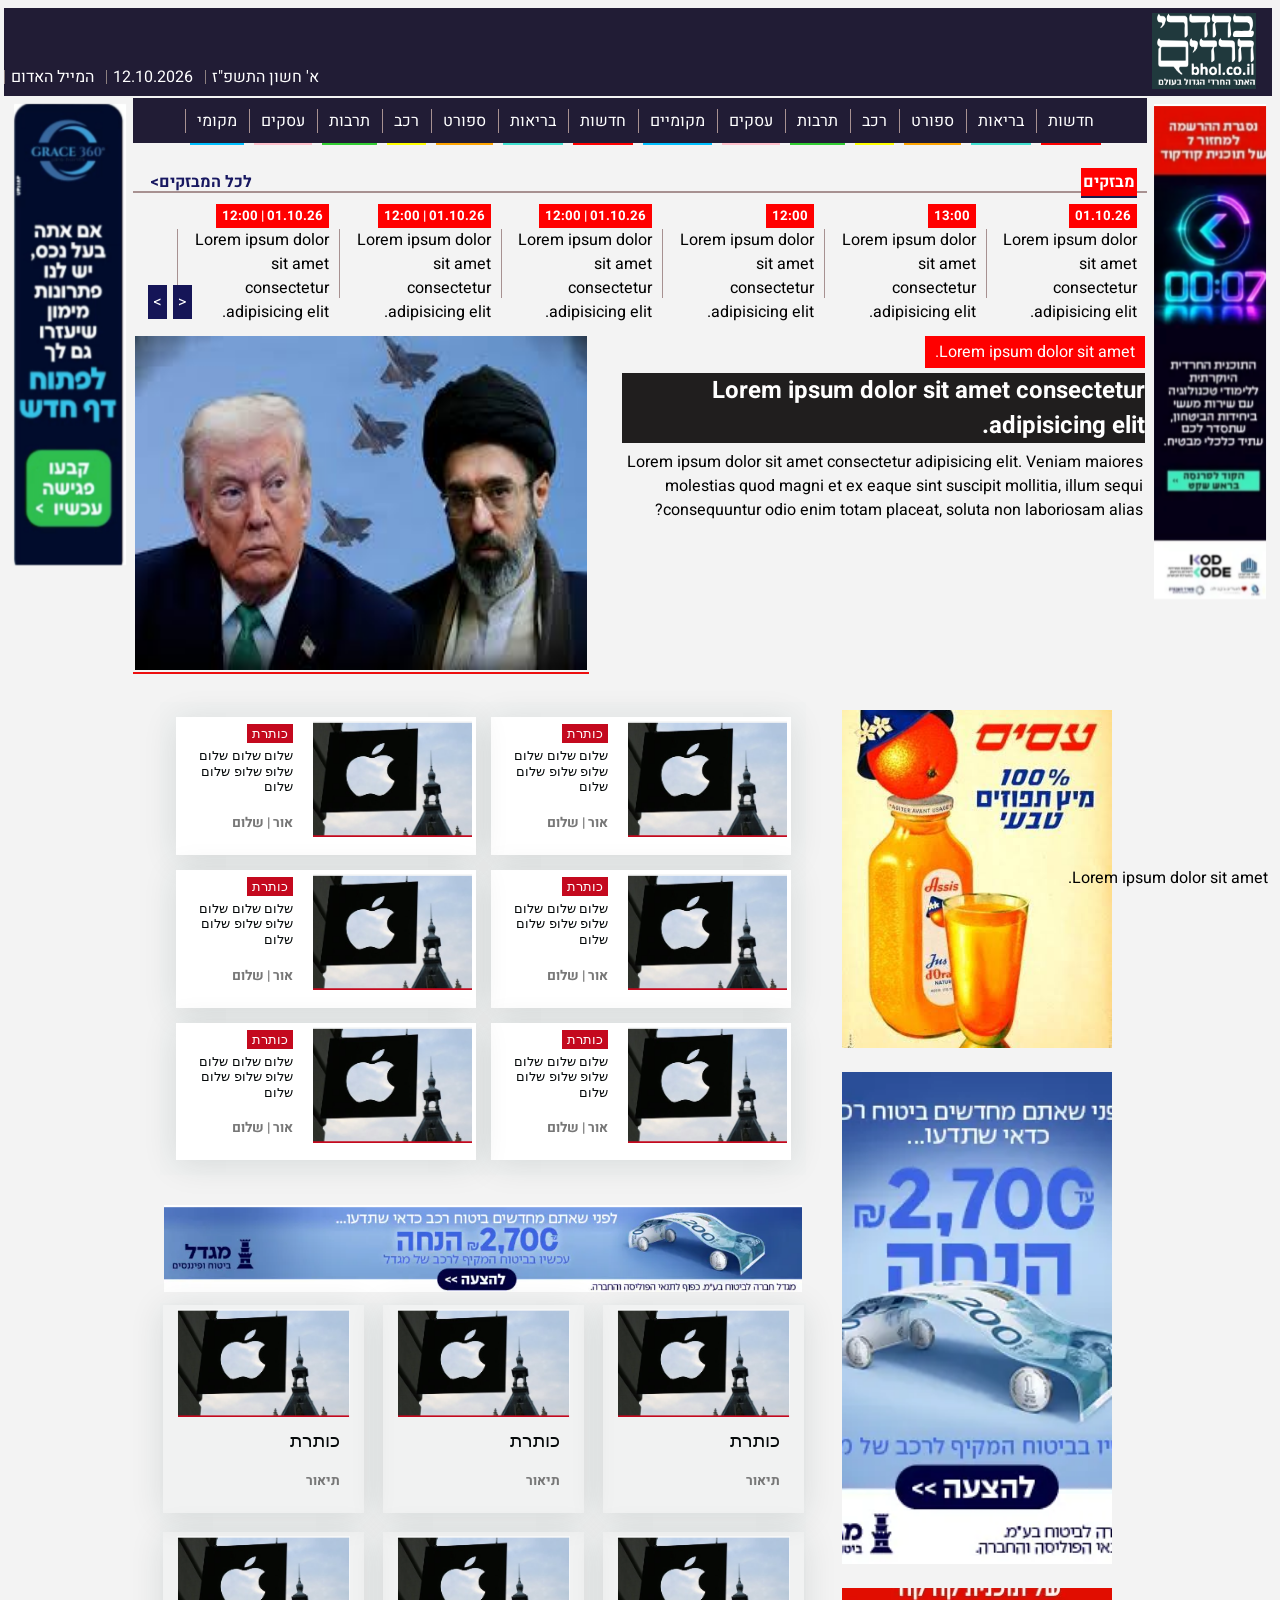
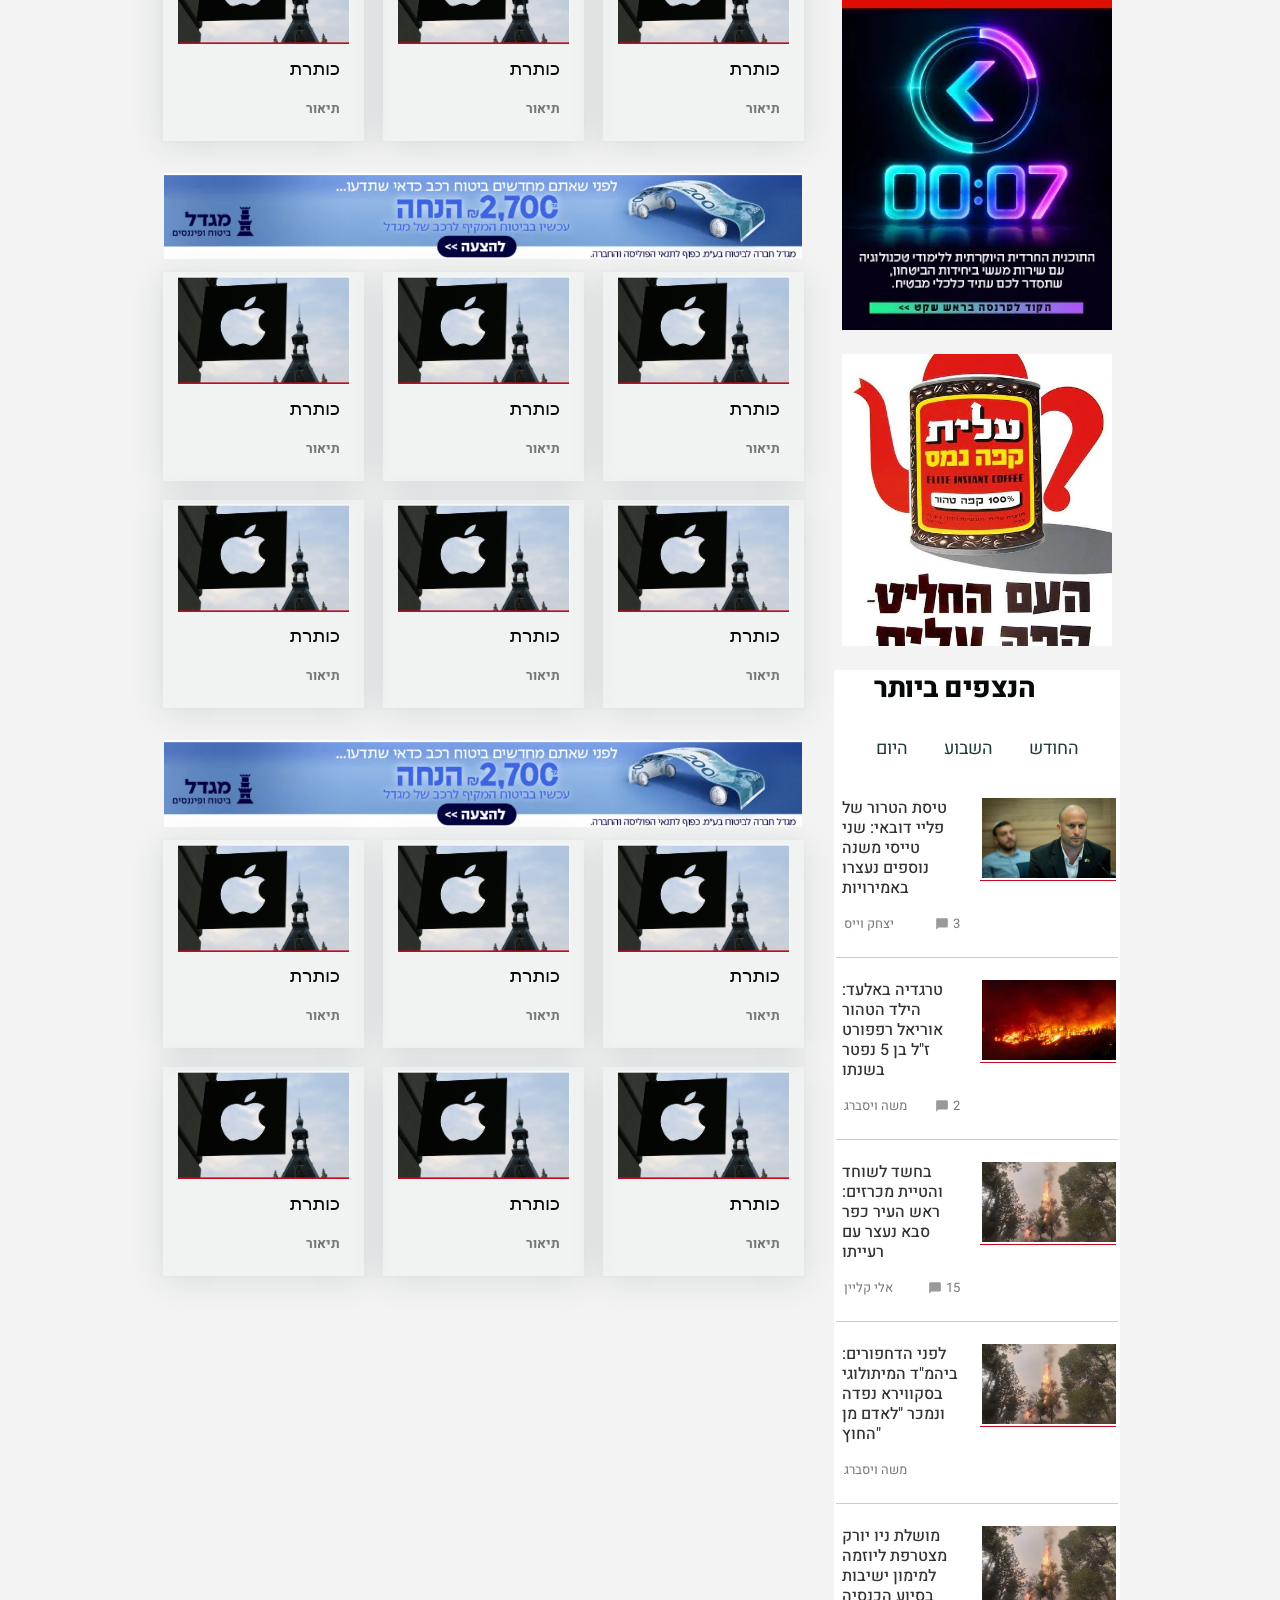
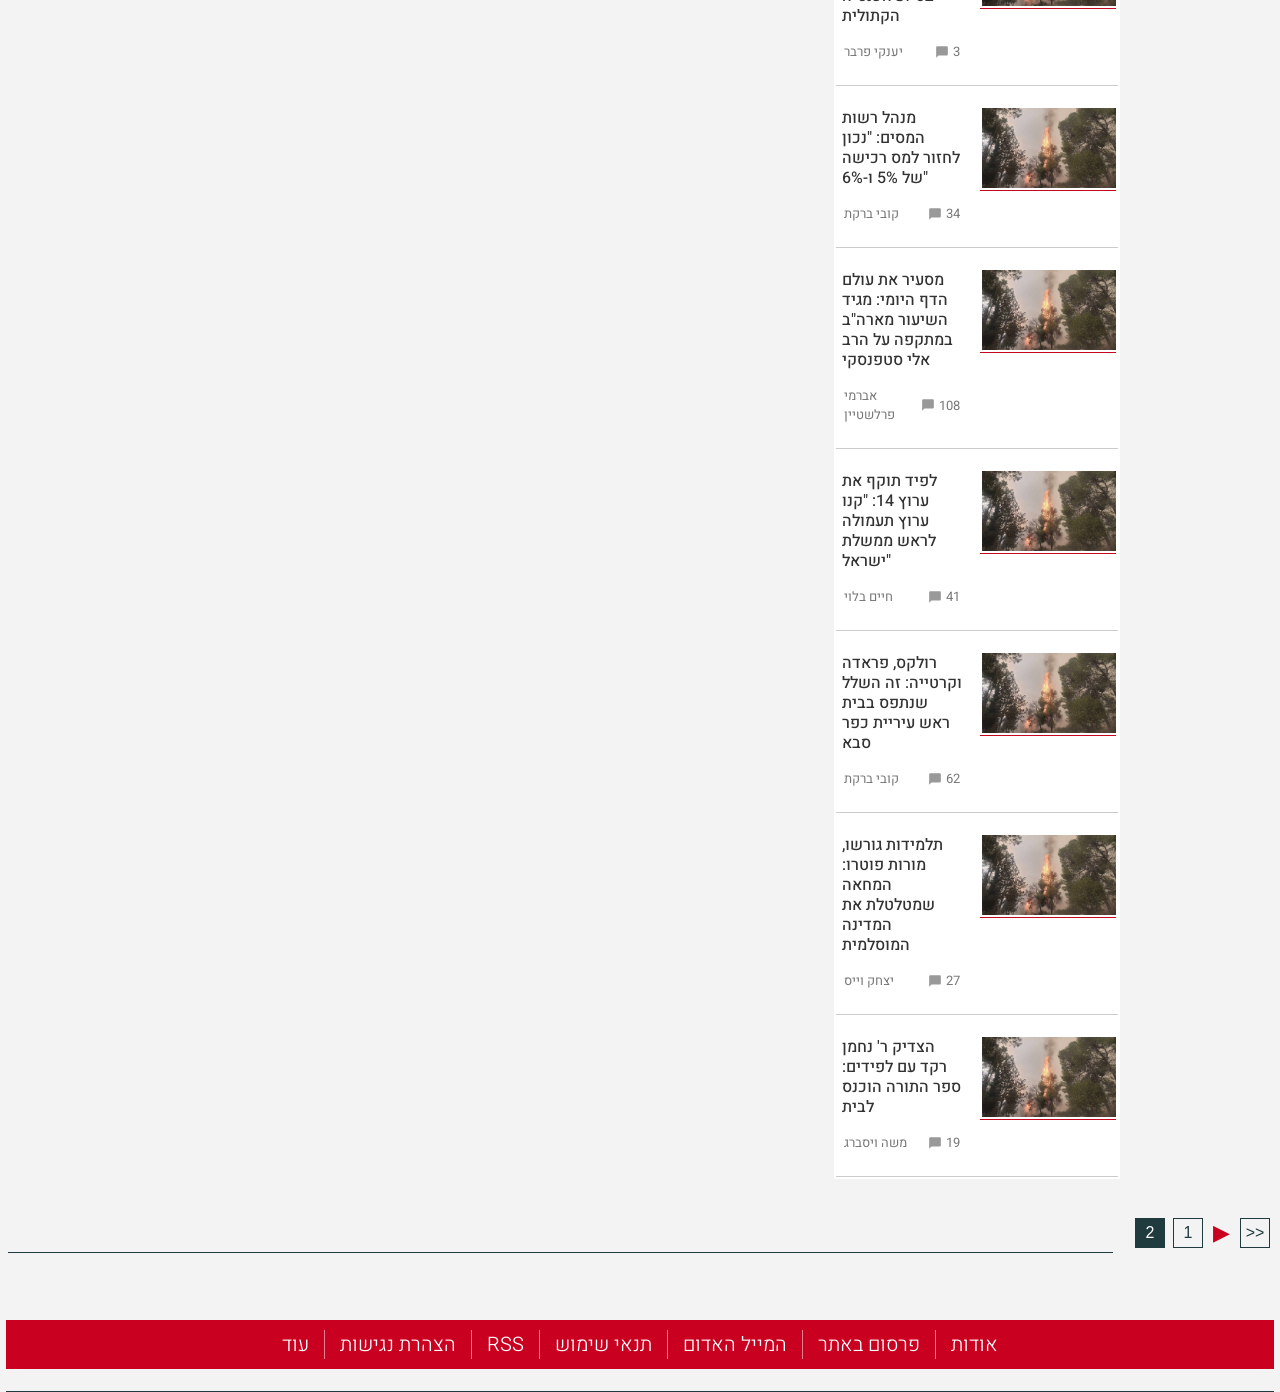
<file: box.html>
<!DOCTYPE html>
<html lang="he" dir="rtl">
<head>
    <meta charset="UTF-8">
    <meta name="viewport" content="width=device-width, initial-scale=1.0">
    <link rel="preconnect" href="https://fonts.googleapis.com">
    <link rel="stylesheet" href="https://fonts.googleapis.com/css2?family=Heebo:wght@400;500;700;800&display=swap">
    <link rel="stylesheet" href="style1.css">
    <link rel="stylesheet" href="style.css">
    <link rel="stylesheet" href="box.css">
    <link rel="stylesheet" href="left_sidebar.css">
    <link rel="stylesheet" href="footer.css">


    <title>חדשות</title>

</head>
<body>
    <main>
          <div id="header">
                <img src="img/logo2.png" alt="logo2" id="img">
                <ul >
                    <li class="header_li">א' חשון התשפ"ז</li>
                    <li class="header_li">12.10.2026</li>
                    <li class="header_li">המייל האדום</li>

                </ul>
            </div>

            <nav id="menu">
                <ul class="menu_ul">
                    <li class="news menu_li"><a href="#">חדשות</a></li>
                    <li class="health menu_li"><a href="#">בריאות</a></li>
                    <li class="sport menu_li"><a href="#">ספורט</a></li>
                    <li class="car menu_li"><a href="#">רכב</a></li>
                    <li class="culture menu_li"><a href="#">תרבות</a></li>
                    <li class="business menu_li"><a href="#">עסקים</a></li>
                    <li class="local menu_li"><a href="#">מקומיים</a></li>
                    <li class="news1 menu_li"><a href="#">חדשות</a></li>
                    <li class="health1 menu_li"><a href="#">בריאות</a></li>
                    <li class="sport1 menu_li"><a href="#">ספורט</a></li>
                    <li class="car1 menu_li"><a href="#">רכב</a></li>
                    <li class="culture1 menu_li"><a href="#">תרבות</a></li>
                    <li class="business1 menu_li"><a href="#">עסקים</a></li>
                    <li class="local1 menu_li"><a href="#">מקומי</a></li>
                </ul>

            </nav>
            <header>
                <span class="header-title">מבזקים</span>
                <span id="flashes">לכל המבזקים></span>

            </header>
            <section id="cards">
                <div class="card">
                    <h5 class="time"> 01.10.26</h5><br> Lorem ipsum dolor sit amet consectetur adipisicing elit.

                </div>

                <div class="card">
                    <h5 class="time"> 13:00 </h5><br>Lorem ipsum dolor sit amet consectetur adipisicing elit.

                </div>

                <div class="card">
                    <h5 class="time">12:00 </h5><br> Lorem ipsum dolor sit amet consectetur adipisicing elit.

                </div>
                <div class="card">
                    <h5 class="time"> 01.10.26 | 12:00 </h5><br>Lorem ipsum dolor sit amet consectetur adipisicing elit.

                </div>
                <div class="card">
                    <h5 class="time"> 01.10.26 | 12:00 </h5><br> Lorem ipsum dolor sit amet consectetur adipisicing
                    elit.

                </div>
                <div class="card">
                    <h5 class="time"> 01.10.26 | 12:00 </h5><br>Lorem ipsum dolor sit amet consectetur adipisicing elit.

                </div>
                <div id="arrows1">&lt;</div>
                <div id="arrows2">&gt;</div>

            </section>
            <article>

                <img src="img/images.jfif" alt="News" id="img2">
                <div id="text">
                    <span id="label_red">Lorem ipsum dolor sit amet.</span>
                    <h1 id="title_text">Lorem ipsum dolor sit amet consectetur adipisicing elit.</h1>
                    <p>Lorem ipsum dolor sit amet consectetur adipisicing elit. Veniam maiores molestias quod magni et
                        ex eaque sint suscipit mollitia, illum sequi consequuntur odio enim totam placeat, soluta non
                        laboriosam alias?</p>
                    <span id="signature">Lorem ipsum dolor sit amet.</span>
                </div>

        </article>

        


        <div class="right-ad">
            <img src="right-ad.png" alt="ad" >
        </div>
        <div class="left-ad">
            <img src="left-ad.png" alt="ad" >
        </div>

<div class="content-layout">
<div class="moddle-part">

        <div class = "first-box">
            <div class = "inner-first-box">
                <img src = "image.png" alt = "github">
                <div class="text-content">
                    <h1>כותרת</h1>
                    <p>שלום שלום שלום שלופ שלופ שלום שלום </p>
                    <h4>אור | שלום</h4>
                </div>
            </div>
            <div class = "inner-first-box">
                 <img src = "image.png" alt = "github">
               <div class="text-content">
                    <h1>כותרת</h1>
                    <p>שלום שלום שלום שלופ שלופ שלום שלום </p>
                    <h4>אור | שלום</h4>
                </div>
            </div>
            <div class = "inner-first-box">
                <img src = "image.png" alt = "github">
                <div class="text-content">
                    <h1>כותרת</h1>
                    <p>שלום שלום שלום שלופ שלופ שלום שלום </p>
                    <h4>אור | שלום</h4>
                </div>
            </div>
            <div class = "inner-first-box">
                 <img src = "image.png" alt = "github">
                <div class="text-content">
                    <h1>כותרת</h1>
                    <p>שלום שלום שלום שלופ שלופ שלום שלום </p>
                    <h4>אור | שלום</h4>
                </div>
            </div>
            <div class = "inner-first-box">
                <img src = "image.png" alt = "github">
                <div class="text-content">
                    <h1>כותרת</h1>
                    <p>שלום שלום שלום שלופ שלופ שלום שלום </p>
                    <h4>אור | שלום</h4>
                </div>
            </div>
            <div class = "inner-first-box">
                 <img src = "image.png" alt = "github">
                <div class="text-content">
                    <h1>כותרת</h1>
                    <p>שלום שלום שלום שלופ שלופ שלום שלום </p>
                    <h4>אור | שלום</h4>
                </div>
            </div>
        </div>

        <div>
                <img class = "middel" src = "middel.png" alt = "pic">
        </div>

        <div class = "second-box">
            <div class = "inner-second-box">
                <img src = "image.png" alt = "github">
                <div class="text-content right">
                     <p>כותרת</p> 
                    <h4>תיאור</h4>
                </div>
            </div>

           <div class = "inner-second-box">
                <img src = "image.png" alt = "github">
                <div class="text-content right">
                     <p>כותרת</p> 
                    <h4>תיאור</h4>
                </div>
            </div>
            <div class = "inner-second-box">
                <img src = "image.png" alt = "github">
                <div class="text-content right">
                     <p>כותרת</p> 
                    <h4>תיאור</h4>
                </div>
            </div>
            <div class = "inner-second-box">
                <img src = "image.png" alt = "github">
                <div class="text-content right">
                     <p>כותרת</p> 
                    <h4>תיאור</h4>
                </div>
            </div>
           <div class = "inner-second-box">
                <img src = "image.png" alt = "github">
                <div class="text-content right">
                     <p>כותרת</p> 
                    <h4>תיאור</h4>
                </div>
            </div>
           <div class = "inner-second-box">
                <img src = "image.png" alt = "github">
                <div class="text-content right">
                     <p>כותרת</p> 
                    <h4>תיאור</h4>
                </div>
            </div>
        </div>

        <div>
                <img class = "middel" src = "middel.png" alt = "pic">
        </div>

         <div class = "second-box">
            <div class = "inner-second-box">
                <img src = "image.png" alt = "github">
                <div class="text-content right">
                     <p>כותרת</p> 
                    <h4>תיאור</h4>
                </div>
            </div>

           <div class = "inner-second-box">
                <img src = "image.png" alt = "github">
                <div class="text-content right">
                     <p>כותרת</p> 
                    <h4>תיאור</h4>
                </div>
            </div>
            <div class = "inner-second-box">
                <img src = "image.png" alt = "github">
                <div class="text-content right">
                     <p>כותרת</p> 
                    <h4>תיאור</h4>
                </div>
            </div>
            <div class = "inner-second-box">
                <img src = "image.png" alt = "github">
                <div class="text-content right">
                     <p>כותרת</p> 
                    <h4>תיאור</h4>
                </div>
            </div>
           <div class = "inner-second-box">
                <img src = "image.png" alt = "github">
                <div class="text-content right">
                     <p>כותרת</p> 
                    <h4>תיאור</h4>
                </div>
            </div>
           <div class = "inner-second-box">
                <img src = "image.png" alt = "github">
                <div class="text-content right">
                     <p>כותרת</p> 
                    <h4>תיאור</h4>
                </div>
            </div>
        </div>
        <div>
                <img class = "middel" src = "middel.png" alt = "pic">
        </div>
        
        <div class = "second-box">
            <div class = "inner-second-box">
                <img src = "image.png" alt = "github">
                <div class="text-content right">
                     <p>כותרת</p> 
                    <h4>תיאור</h4>
                </div>
            </div>

           <div class = "inner-second-box">
                <img src = "image.png" alt = "github">
                <div class="text-content right">
                     <p>כותרת</p> 
                    <h4>תיאור</h4>
                </div>
            </div>
            <div class = "inner-second-box">
                <img src = "image.png" alt = "github">
                <div class="text-content right">
                     <p>כותרת</p> 
                    <h4>תיאור</h4>
                </div>
            </div>
            <div class = "inner-second-box">
                <img src = "image.png" alt = "github">
                <div class="text-content right">
                     <p>כותרת</p> 
                    <h4>תיאור</h4>
                </div>
            </div>
           <div class = "inner-second-box">
                <img src = "image.png" alt = "github">
                <div class="text-content right">
                     <p>כותרת</p> 
                    <h4>תיאור</h4>
                </div>
            </div>
           <div class = "inner-second-box">
                <img src = "image.png" alt = "github">
                <div class="text-content right">
                     <p>כותרת</p> 
                    <h4>תיאור</h4>
                </div>
            </div>
             
        </div>
    </div>

    <aside class="left-sidebar">
        <section class="sidebar-banners" aria-label="מודעות">
            <div class="banner-container">
                <a href="#" class="banner-item" data-size="346">
                    <img src="6.jpg" alt="באנר דרושים">
                </a>
                <a href="#" class="banner-item" data-size="500">
                    <img src="3.webp" alt="באנר ביטוח רכב">
                </a>
                <a href="#" class="banner-item" data-size="350">
                    <img src="4.webp" alt="באנר השוואת ביטוח">
                </a>
                <a href="#" class="banner-item" data-size="300">
                    <img src="5.jpg" alt="באנר קשב וריכוז">
                </a>
            </div>
        </section>

        <section class="most-viewed-widget" aria-labelledby="most-viewed-title">
            <header class="widget-header">
                <h2 id="most-viewed-title">הנצפים ביותר</h2>
            </header>

            <nav class="widget-tabs" aria-label="קפיצה לרשימות הנצפים">
                <a class="tab" href="#panel-today">היום</a>
                <a class="tab" href="#panel-week">השבוע</a>
                <a class="tab" href="#panel-month">החודש</a>
            </nav>

            <ul class="items-list panel" id="panel-today">
                <li>
                    <a href="#" class="item-row">
                        <div class="item-content">
                            <h3 class="item-title">טיסת הטרור של פליי דובאי: שני טייסי משנה נוספים נעצרו באמירויות</h3>
                            <div class="item-meta">
                                <span>יצחק וייס</span>
                                <span class="item-comments"><span class="comment-icon" aria-hidden="true"></span> 3</span>
                            </div>
                        </div>
                        <div class="item-image"><img src="7.jpg" width="138" height="87" alt=""></div>
                    </a>
                </li>
                <li>
                    <a href="#" class="item-row">
                        <div class="item-content">
                            <h3 class="item-title">טרגדיה באלעד: הילד הטהור אוריאל רפפורט ז"ל בן 5 נפטר בשנתו</h3>
                            <div class="item-meta">
                                <span>משה ויסברג</span>
                                <span class="item-comments"><span class="comment-icon" aria-hidden="true"></span> 2</span>
                            </div>
                        </div>
                        <div class="item-image"><img src="8.jpg" width="138" height="87" alt=""></div>
                    </a>
                </li>
                <li>
                    <a href="#" class="item-row">
                        <div class="item-content">
                            <h3 class="item-title">בחשד לשוחד והטיית מכרזים: ראש העיר כפר סבא נעצר עם רעייתו</h3>
                            <div class="item-meta">
                                <span>אלי קליין</span>
                                <span class="item-comments"><span class="comment-icon" aria-hidden="true"></span> 15</span>
                            </div>
                        </div>
                        <div class="item-image"><img src="9.jpg" width="138" height="87" alt=""></div>
                    </a>
                </li>
                <li>
                    <a href="#" class="item-row">
                        <div class="item-content">
                            <h3 class="item-title">לפני הדחפורים: ביהמ"ד המיתולוגי בסקווירא נפדה ונמכר "לאדם מן החוץ"</h3>
                            <div class="item-meta"><span>משה ויסברג</span></div>
                        </div>
                        <div class="item-image"><img src="9.jpg" width="138" height="87" alt=""></div>
                    </a>
                </li>
                <li>
                    <a href="#" class="item-row">
                        <div class="item-content">
                            <h3 class="item-title">מושלת ניו יורק מצטרפת ליוזמה למימון ישיבות בסיוע הכנסיה הקתולית</h3>
                            <div class="item-meta">
                                <span>יענקי פרבר</span>
                                <span class="item-comments"><span class="comment-icon" aria-hidden="true"></span> 3</span>
                            </div>
                        </div>
                        <div class="item-image"><img src="9.jpg" width="138" height="87" alt=""></div>
                    </a>
                </li>
            </ul>

            <ul class="items-list panel" id="panel-week">
                <li>
                    <a href="#" class="item-row">
                        <div class="item-content">
                            <h3 class="item-title">מנהל רשות המסים: "נכון לחזור למס רכישה של 5% ו-6%"</h3>
                            <div class="item-meta">
                                <span>קובי ברקת</span>
                                <span class="item-comments"><span class="comment-icon" aria-hidden="true"></span> 34</span>
                            </div>
                        </div>
                        <div class="item-image"><img src="9.jpg" width="138" height="87" alt=""></div>
                    </a>
                </li>
                <li>
                    <a href="#" class="item-row">
                        <div class="item-content">
                            <h3 class="item-title">מסעיר את עולם הדף היומי: מגיד השיעור מארה"ב במתקפה על הרב אלי סטפנסקי</h3>
                            <div class="item-meta">
                                <span>אברמי פרלשטיין</span>
                                <span class="item-comments"><span class="comment-icon" aria-hidden="true"></span> 108</span>
                            </div>
                        </div>
                        <div class="item-image"><img src="9.jpg" width="138" height="87" alt=""></div>
                    </a>
                </li>
                <li>
                    <a href="#" class="item-row">
                        <div class="item-content">
                            <h3 class="item-title">לפיד תוקף את ערוץ 14: "קנו ערוץ תעמולה לראש ממשלת ישראל"</h3>
                            <div class="item-meta">
                                <span>חיים בלוי</span>
                                <span class="item-comments"><span class="comment-icon" aria-hidden="true"></span> 41</span>
                            </div>
                        </div>
                        <div class="item-image"><img src="9.jpg" width="138" height="87" alt=""></div>
                    </a>
                </li>
            </ul>

            <ul class="items-list panel" id="panel-month">
                <li>
                    <a href="#" class="item-row">
                        <div class="item-content">
                            <h3 class="item-title">רולקס, פראדה וקרטייה: זה השלל שנתפס בבית ראש עיריית כפר סבא</h3>
                            <div class="item-meta">
                                <span>קובי ברקת</span>
                                <span class="item-comments"><span class="comment-icon" aria-hidden="true"></span> 62</span>
                            </div>
                        </div>
                        <div class="item-image"><img src="9.jpg" width="138" height="87" alt=""></div>
                    </a>
                </li>
                <li>
                    <a href="#" class="item-row">
                        <div class="item-content">
                            <h3 class="item-title">תלמידות גורשו, מורות פוטרו: המחאה שמטלטלת את המדינה המוסלמית</h3>
                            <div class="item-meta">
                                <span>יצחק וייס</span>
                                <span class="item-comments"><span class="comment-icon" aria-hidden="true"></span> 27</span>
                            </div>
                        </div>
                        <div class="item-image"><img src="9.jpg" width="138" height="87" alt=""></div>
                    </a>
                </li>
                <li>
                    <a href="#" class="item-row">
                        <div class="item-content">
                            <h3 class="item-title">הצדיק ר' נחמן רקד עם לפידים: ספר התורה הוכנס לבית</h3>
                            <div class="item-meta">
                                <span>משה ויסברג</span>
                                <span class="item-comments"><span class="comment-icon" aria-hidden="true"></span> 19</span>
                            </div>
                        </div>
                        <div class="item-image"><img src="9.jpg" width="138" height="87" alt=""></div>
                    </a>
                </li>
            </ul>
        </section>
    </aside>
</div>
   </main>
   </main>

      
<footer class="footer" >
    <div class="pagination-container">
        <div class="pagination-line">   </div>
             <nav class="pagination">
                <a href="#" class="page active">2</a>
                <a href="#" class="page">1</a>
                <a href="#" class="next-page">▶</a>
                <a href="#" class="page">&gt;&gt;</a>
            </nav>
     
    </div>

    <nav class="footer-links">
        <a href="#">אודות</a>
        <a href="#">פרסום באתר</a>
        <a href="#">המייל האדום</a>
        <a href="#">תנאי שימוש</a>
        <a href="#">RSS</a>
        <a href="#">הצהרת נגישות</a>
        <a href="#">עוד</a>
    </nav>
</footer>

</body>
</html>
</file>
<file: style1.css>
* {
    box-sizing: border-box;
    margin: 0;
    padding: 2px;
}

.page {
    width: 100%;
    /* width: 900px; */
    margin: 0 auto;
    /* border: 3px solid black; */
  
   
}

#header{

    background-color: rgb(33, 28, 53);
    color: white;
    display: flex;
    width:100%;
    height:100px;
    padding: 5px;
    margin: 2px;
    /* justify-content: flex-end; */
     height: 88px;
    /* align-items: flex-end; */
     justify-content: space-between;
    align-items: flex-end;
     
}


#img {
    height: 80px;
    width: 10%;
    object-fit: contain;
    /* justify-content: flex-start; */
}
#header ul {
    display: flex;
    flex-direction: row;
    list-style: none;
    gap: 15px;
    margin: 0;
    padding: 0;

    
}

.header_li{
    position: relative;
}
.header_li::before {
    content: "";
    position: absolute;
    left: -5px;
    /* right:10%; */
    top: 25%;
    height: 50%;
    width: 1px;
    background-color: rgb(141, 128, 128);
}

#menu {
    background-color: rgb(33, 28, 53);
    color: white;
    display: flex;
    width:80%;
    height: 45px;
    padding: 5px;
    position: relative;
    justify-content: center;
    margin: 0 auto;
   /* text-align: center; */

}

.menu_ul {
    list-style: none;
    margin: 0;
    padding: 0;
    display: flex;
    flex-direction: row;
    justify-content: center;
    align-items: center;
}


.menu_li {
    position: relative;
    display: flex;
    margin-left: 10px;
    padding: 10px 5px;
}

.menu_li a {
    display: flex;
    color: white;
    text-decoration: none;
}

/* פס תחתון*/
.menu_li::after {
    content: "";
    position: absolute;
    bottom: 0;
    right: 0;
    width: 100%;
    height: 2px;
    background-color: red;
}

/* פס צידי*/

.menu_li::before {
    content: "";
    position: absolute;
    left: -5px;
    /* right:10%; */
    top: 25%;
    height: 50%;
    width: 1px;
    background-color: rgb(167, 145, 145);
}

/* צבע שונה לכל פס */
.news::after {
    background-color: red;
}

.health::after {
    background-color: turquoise;
}

.sport::after {
    background-color: orange;
}

.car::after {
    background-color: yellow;
}

.culture::after {
    background-color: limegreen;
}

.business::after {
    background-color: pink;
}

.local::after {
    background-color: deepskyblue;
}
.news1::after {
    background-color: red;
}

.health1::after {
    background-color: turquoise;
}

.sport1::after {
    background-color: orange;
}

.car1::after {
    background-color: yellow;
}

.culture1::after {
    background-color: limegreen;
}

.business1::after {
    background-color: pink;
}
.local1::after {
    background-color: deepskyblue;
}


header {
    margin-top: 10px;
    position: relative;
    height: 50px;
    color: black;
   border-bottom: 2px solid rgb(167, 145, 145);
   width: 80%;
   display: flex;
   margin: 0 auto;

}
.header-title {
    position: absolute;
    top: 25px;
    right: 10px;
    font-weight: bold;
    color: white;
    background-color: red;
    border-bottom:2px solid rgb(24, 24, 73);
    
}
#flashes{
    position: absolute;
    top: 25px;
    left: 15px;
    color: rgb(24, 24, 97);
    font-weight: bold;
    
}

#logo {
    position: absolute;
    top: 15px;
    right: 15px;
}

/* header a {
    position: absolute;
    top: 25px;
    left: 15px;
    color: blue;

} */

.card {
    float: right;
    width: 16%;
    padding: 8px;
    position: relative;
   

}
.card::before {
    content: "";
    position: absolute;
    left: 2px;
    /* right:0; */
    top: 25%;
    height: 50%;
    width: 1px;
    background-color: rgb(167, 145, 145);
}

.time {
    display: inline-block;
    background: red;
    color: white;
    padding: 2px 6px;
}
/* .line{

    color: rgb(167, 145, 145);

} */

#cards {
    /* display: flow-root; */
    position: relative;
     width: 80%;
   display: flex;
   margin: 0 auto;
}

#arrows1 {
    position: absolute;
    bottom: 5px;
    left: 30px;
    padding: 5px;
    margin: 10px;
    background-color: rgb(21, 21, 87);
    color: white;
}

#arrows2 {
    position: absolute;
    bottom: 5px;
    left: 5px;
    padding: 5px;
    margin: 10px;
    background-color: rgb(21, 21, 87);
    color: white;
}

article {
    position: relative;
    height: 340px;
    width: 80%;
   display: flex;
   margin: 0 auto;

}

#img2 {
    position: absolute;
    top: 0;
    left: 0;
    width: 45%;
    height: 100%;
    border-bottom:2px solid rgb(237, 14, 14);

    
}

#text {
    position: absolute;
    top: 0;
    right: 0;
    width: 52%;
    height: 100%;
}


#label_red {
    display: inline-block;
    background: red;
    color: white;
    padding: 4px 10px;
    margin-bottom: 5px;

}

#title_text {
     display: inline-block;
    color: white;
    background-color: rgb(32, 30, 30);
    padding: 0px;
    margin-bottom: 5px;
   

}

#signature {
    position: fixed;
    bottom: 8px;
    right: 10px;
}

@media (max-width: 600px) {
    #menu {
        width: 100%;
        height: auto;
    }

    .menu_ul {
        flex-wrap: wrap;
    }

    .menu_li {
        margin-left: 4px;
        padding: 6px 4px;
        font-size: 12px;
    }
}
</file>
<file: style.css>
.right-ad{
    position: fixed;
    top: 100px;
    right: 10px;
    width: 120px;
    height: 500px;
}

.left-ad{
    position: fixed;
    top: 100px;
    left: 10px;
    width: 120px;
    height: 500px;
}
.right-ad img, .left-ad img{
    width: 100%;
    height: auto;
}
</file>
<file: box.css>
.first-box {
    display: flex;
    width: 100%;
    justify-content: flex-start;
    flex-wrap: wrap;
    background-color: #F1F2F2;
    gap: 15px;
    padding: 15px;
    box-sizing: border-box;
    margin: 0 0 16px;
}


.second-box {
    width: 100%;
    display: flex;
    gap: 19px;
    justify-content: flex-start;
    flex-wrap: wrap;
    background-color: #F1F2F2;
    margin: 0 0 16px;
}
/* יצירת אזור טקסט אנכי לצד התמונה */
.inner-first-box {
    width: calc(50% - 8px);
    display: flex;
    gap: 16px; /* מבוסס על ה--gap של האתר המקורי */
    align-items: flex-start;
    background: #FFFFFF;
    padding: 2px;
    box-sizing: border-box;
    box-shadow: 0px 4px 32px rgba(27, 48, 51, 0.12);
}



.inner-first-box img {
    width: 55%;
    height: 90%;
    object-fit: cover;
}

/* נגדיר את אופן הצגת האלמנטים בתוך הקוביה שיהיו בטור (block) */
.text-content h1 {
    display: inline-block;
    background: #C4091E; /* או var(--red) */
    padding: 2px 5px;
    width: fit-content;
    font-size: 13px;
    color: #fff;
    font-weight: 400;
    font-family: var(--font, "almoni-tzar", sans-serif);
    margin-bottom: 5px; /* רווח קטן מתחת לתגית לפני הכותרת הגדולה */
}

.text-content p {
    font-family: var(--font, "almoni-tzar", sans-serif);
    font-weight: 400;
    font-size: 13px; /* או שימוש במשתנה var(--h3-size) */
    line-height: 1.2;
    color: #05090A; /* צבע הטקסט המקורי מהאתר */
    background-color: transparent; /* אם תרצי בלי רקע אדום כללי */
    padding: 0;
    margin: 0 0 8px 0; /* רווח תחתון כמו במקור */
}


.text-content h4 {
    font-size: 0.85rem;
    color: #777; /* צבע אפור לתאריך/קרדיט למטה */
    padding: 0;
    margin: 18px 0;
}
.inner-second-box{
    width: calc(33.333% - 13px);
    box-shadow: 0px 4px 32px rgba(27, 48, 51, 0.12);
    display: flex;
    align-items: center;
    flex-direction: column;

}

.inner-second-box img{

    width: 90%;
}

.text-content.right{
    align-self: flex-start;
    margin-right: 10%;
    margin-top: 5%;
}

.text-content.right p{
        font-size: 19px;
}


.middel{
    display: block;
    width: 100%;
    height: auto;
    margin: 10px 0 7px;
}

.moddle-part{
    width: 100%;
    min-width: 0;
    direction: rtl;
}

.content-layout {
    display: grid;
    grid-template-columns: minmax(0, 1fr) 290px;
    gap: 24px;
    align-items: start;
    direction: ltr;
    width: calc(100% - 300px);
    max-width: 1400px;
    margin: 24px auto;
}

.content-layout > .left-sidebar {
    width: 100%;
    min-width: 0;
    margin: 0;
    background: transparent;
}

@media (max-width: 900px) {
    .right-ad,
    .left-ad {
        display: none;
    }

    .content-layout {
        width: calc(100% - 32px);
        grid-template-columns: minmax(0, 1fr) minmax(200px, 30%);
    }
}

@media (max-width: 600px) {
    .content-layout {
        grid-template-columns: 1fr;
    }

    .inner-first-box {
        width: 100%;
    }

    .inner-second-box {
        width: calc(50% - 10px);
    }
}
</file>
<file: left_sidebar.css>
:root {
  --bhol-red: #c4091e;
  --bhol-text: #333333;
  --bhol-muted: #20393d;
  --bhol-line: #cccccc;
  --gap: 16px;
}

*,
*::before,
*::after {
  box-sizing: border-box;
}

body {
  margin: 0;
  background: #f3f3f3;
  font-family: "Heebo", "Arial", sans-serif;
}

.preview-page {
  min-height: 100vh;
  display: flex;
  justify-content: flex-start;
  padding: 24px;
}

/* העמודה עצמה ברוחב 25% עם מרווח של 120px משמאל */
.left-sidebar {
  width: 25%;
   /* מונע מהסיידבר להתכווץ יותר מדי במסכים קטנים */
  display: flex;
  flex-direction: column;
  gap: var(--gap);
  background: #fff;
  margin-right: auto;   
  margin-left: 120px;   
}

.banner-container {
  display: flex;
  flex-direction: column;
  gap: var(--gap);
}

/* הבאנרים יתפסו 100% מהרוחב של הסיידבר (כלומר 25% מהמסך) */
.banner-item {
  display: block;
  width: 100%;
  overflow: hidden;
  line-height: 0;
}

.banner-item img {
  display: block;
  width: 100%;
  height: 100%;
  object-fit: cover;
}

/* גבהים נשארים לפי בחירתך, או שאפשר להפוך גם אותם ליחסיים */
.banner-item[data-size="346"] { height: 346px; }
.banner-item[data-size="500"] { height: 500px; }
.banner-item[data-size="350"] { height: 350px; }
.banner-item[data-size="300"] { height: 300px; }

/* הווידג'ט מתאים את עצמו לרוחב הסיידבר */
.most-viewed-widget {
  width: 100%;
  background: #fff;
}

.widget-header {
  padding: 0 8px 8px;
  border-bottom: none;
}

.widget-header h2 {
  margin: 0;
  font-size: 28px;
  line-height: 1.1;
  font-weight: 800;
  color: #05090a;
  letter-spacing: -0.5px;
}

.widget-tabs {
  display: flex;
  justify-content: center;
  gap: 4px;
  margin: 8px 0 4px;
}

.tab {
  display: inline-block;
  appearance: none;
  border: 0;
  background: transparent;
  padding: 3px 16px 8px;
  font-family: inherit;
  font-size: 18px;
  color: var(--bhol-muted);
  position: relative;
  text-decoration: none;
}

.tab.active {
  color: var(--bhol-muted);
  font-weight: 700;
}

.tab.active::after {
  content: "";
  position: absolute;
  right: 16px;
  left: 16px;
  bottom: 0;
  height: 4px;
  background: var(--bhol-red);
}

.items-list {
  list-style: none;
  margin: 0;
  padding: 0;
}

.items-list li {
  border-bottom: 1px solid var(--bhol-line);
}

.item-row {
  display: flex;
  gap: 12px;
  padding: 16px 0;
  text-decoration: none;
  color: inherit;
  align-items: flex-start;
}

.item-content {
  flex: 1;
  min-width: 0;
  display: flex;
  flex-direction: column;
  gap: 10px;
}

.item-title {
  margin: 0;
  font-size: 16px;
  line-height: 1.25;
  font-weight: 500;
  color: var(--bhol-text);
}

.item-meta {
  display: flex;
  justify-content: space-between;
  align-items: center;
  color: #777;
  font-size: 13px;
}

.item-comments {
  display: inline-flex;
  align-items: center;
  gap: 4px;
}

.comment-icon {
  width: 14px;
  height: 14px;
  display: inline-block;
  background: url("data:image/svg+xml,%3Csvg xmlns='http://www.w3.org/2000/svg' viewBox='0 0 24 24' fill='%23999'%3E%3Cpath d='M20 2H4a2 2 0 0 0-2 2v18l4-4h14a2 2 0 0 0 2-2V4a2 2 0 0 0-2-2z'/%3E%3C/svg%3E") center / contain no-repeat;
}

.item-image {
  width: 138px;
  height: 87px;
  flex-shrink: 0;
  overflow: hidden;
}

.item-image img {
  display: block;
  width: 138px;
  height: 87px;
  object-fit: cover;
  border-bottom: 3px solid var(--bhol-red);
}

.panel[hidden] {
  display: none;
}

@media (max-width: 600px) {
  .banner-container {
    display: grid;
    grid-template-columns: repeat(2, minmax(0, 1fr));
  }

  .banner-item[data-size] {
    height: auto;
    aspect-ratio: 4 / 3;
  }
}
</file>
<file: footer.css>
.pagination {
    display: flex;
    flex-direction: row;
    justify-content: flex-end;
    align-items: center;
    gap: 8px;
    direction: ltr;
}

.pagination .page {
    width: 30px;
    height: 30px;
    line-height: 1;

    display: flex;
    justify-content: center;
    align-items: center;

    border: 1px solid #203b3e;
    color: #203b3e;
    text-decoration: none;
    font-family: "almoni-d", sans-serif;
}

.pagination .page.active {
    background-color: #203b3e;
    color: white;
}

.pagination .page:hover {
    background-color: #203b3e;
    color: white;
}

.pagination .next-page {
    color: #c90020;
    font-size: 22px;
    text-decoration: none;
}

.pagination-container {
    display: flex;
    align-items: flex-end;
    gap: 20px;
    direction: ltr;
}

.pagination-line {
    flex: 1;
    border-bottom: 1px solid #203b3e;
}

.footer-links {
    background-color: #c90020;

    display: flex;
    justify-content: center;
    align-items: center;
    flex-wrap: wrap;

    direction: rtl;
    padding: 10px;
    row-gap: 5px;
}

.footer-links a {
    font-family: 'Heebo', Arial, sans-serif;
    font-size: 20px;
    font-weight: 300;

    color: white;
    text-decoration: none;

    padding: 0 15px;
    border-left: 1px solid rgba(255, 255, 255, 0.5);
}

.footer-links a:last-child {
    border-left: none;
}

.footer-links {
    margin-top: 65px;
}

.footer-links::after {
    content: "";
    position: absolute;
    bottom: -23px;
    left: 0;
    width: 100%;
    border-bottom: 1px solid #203b3e;
}

.footer-links {
    position: relative;
}
</file>
